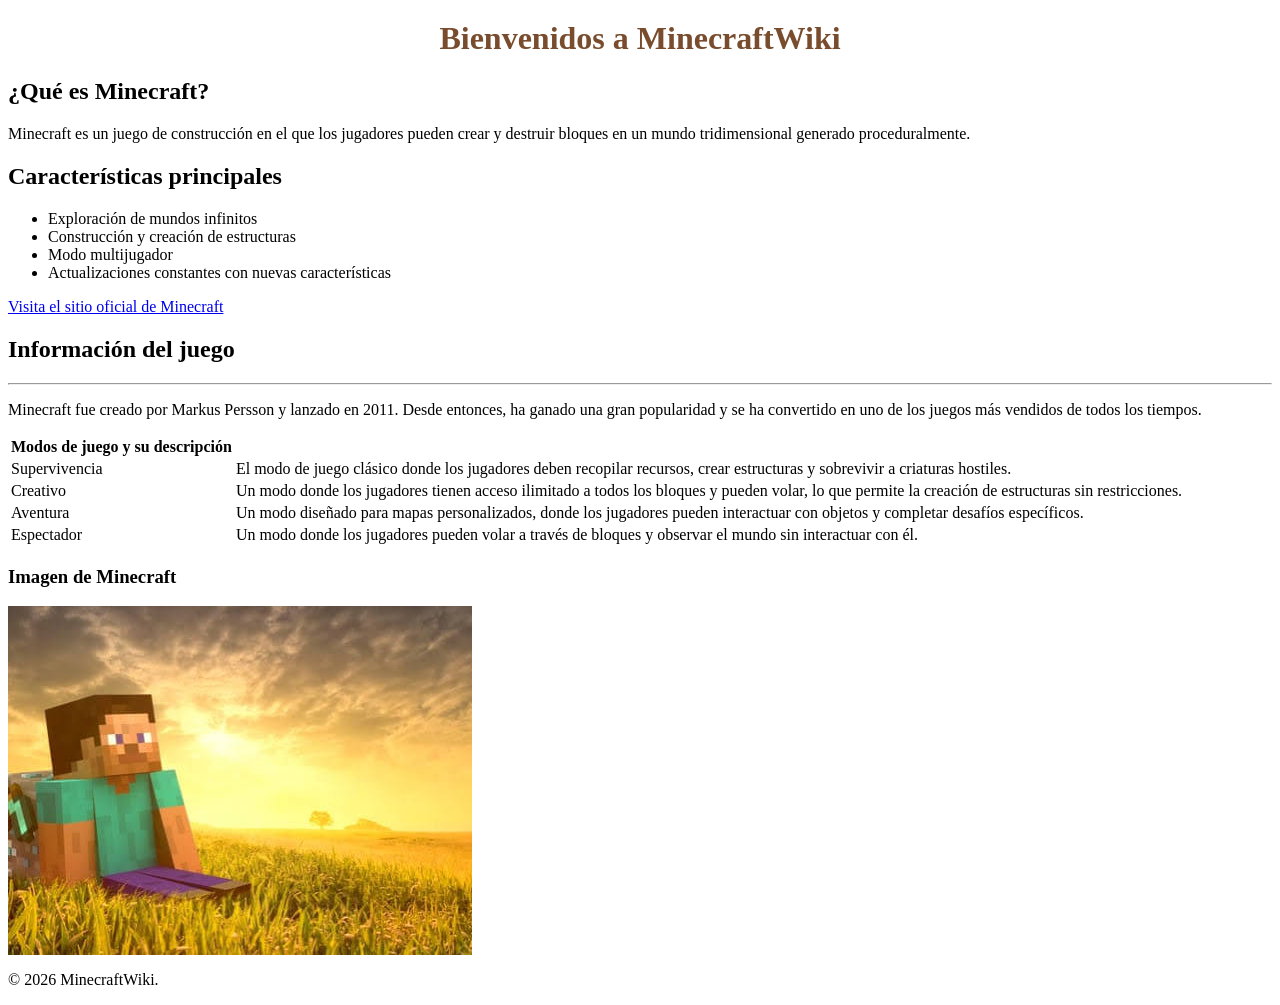
<file: index.html>
<html>
  <head>
    <title>MinecraftWiki</title>
    <link rel="stylesheet" href="practica.css" />
  </head>
  <body>
    <header>
      <h1 class="title">Bienvenidos a MinecraftWiki</h1>
    </header>
    <main>
      <h2>¿Qué es Minecraft?</h2>

      <p>
        Minecraft es un juego de construcción en el que los jugadores pueden
        crear y destruir bloques en un mundo tridimensional generado
        proceduralmente.
      </p>

      <h2>Características principales</h2>
      <ul>
        <li>Exploración de mundos infinitos</li>
        <li>Construcción y creación de estructuras</li>
        <li>Modo multijugador</li>
        <li>Actualizaciones constantes con nuevas características</li>
      </ul>

      <a href="https://www.minecraft.net/" target="_blank"
        >Visita el sitio oficial de Minecraft</a
      >

      <h2>Información del juego</h2>

      <hr />
      <p>
        Minecraft fue creado por Markus Persson y lanzado en 2011. Desde
        entonces, ha ganado una gran popularidad y se ha convertido en uno de
        los juegos más vendidos de todos los tiempos.
      </p>
      <table>
        <tr>
          <th>Modos de juego y su descripción</th>
        </tr>
        <tr>
          <td>Supervivencia</td>
          <td>
            El modo de juego clásico donde los jugadores deben recopilar
            recursos, crear estructuras y sobrevivir a criaturas hostiles.
          </td>
        </tr>
        <tr>
          <td>Creativo</td>
          <td>
            Un modo donde los jugadores tienen acceso ilimitado a todos los
            bloques y pueden volar, lo que permite la creación de estructuras
            sin restricciones.
          </td>
        </tr>
        <tr>
          <td>Aventura</td>
          <td>
            Un modo diseñado para mapas personalizados, donde los jugadores
            pueden interactuar con objetos y completar desafíos específicos.
          </td>
        </tr>
        <tr>
          <td>Espectador</td>
          <td>
            Un modo donde los jugadores pueden volar a través de bloques y
            observar el mundo sin interactuar con él.
          </td>
        </tr>
      </table>
      <h3>Imagen de Minecraft</h3>
      <img src="img/minecraft.jpeg" alt="Minecraft" />
    </main>
    <footer></footer>
    <p>&copy; 2026 MinecraftWiki.</p>
  </body>
</html>
</file>
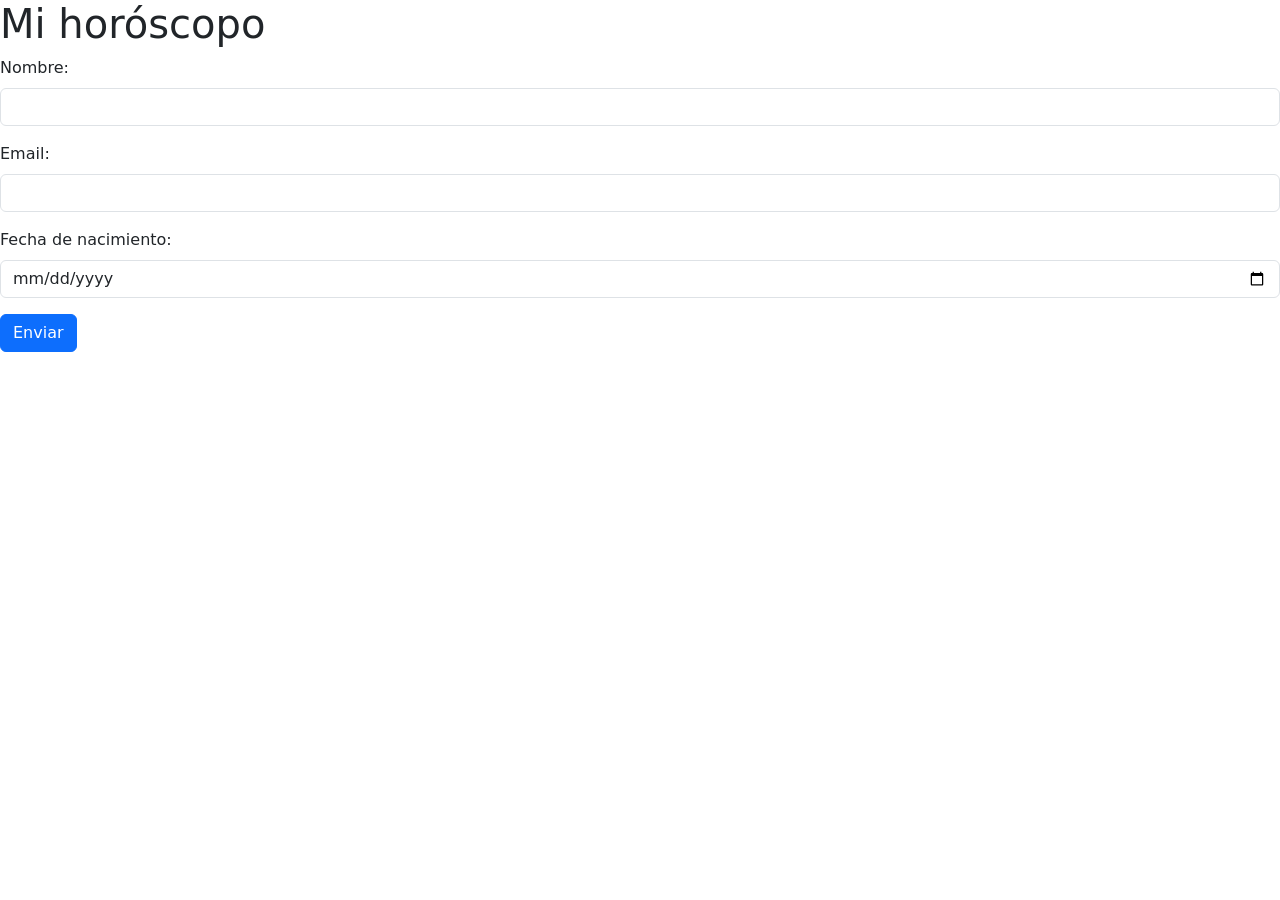
<file: formulario.html>
<!DOCTYPE html>
<html lang="es">
  <head>
    <meta charset="UTF-8" />
    <meta name="viewport" content="width=device-width, initial-scale=1.0" />
    <title>Horóscopo</title>
    <link
      href="https://cdn.jsdelivr.net/npm/bootstrap@5.3.8/dist/css/bootstrap.min.css"
      rel="stylesheet"
      integrity="sha384-sRIl4kxILFvY47J16cr9ZwB07vP4J8+LH7qKQnuqkuIAvNWLzeN8tE5YBujZqJLB"
      crossorigin="anonymous"
    />
  </head>
  <body>
    <h1>Mi horóscopo</h1>
    <form action="recibir.php" method="post">
      <div class="mb-3">
        <label for="nombre" class="form-label">Nombre:</label>
        <input
          type="text"
          id="nombre"
          name="nombre"
          class="form-control"
          required
        />
      </div>

      <div class="mb-3">
        <label for="email" class="form-label">Email:</label>
        <input
          type="email"
          id="email"
          name="email"
          class="form-control"
          required
        />
      </div>

      <div class="mb-3">
        <label for="fecha_nacimiento" class="form-label"
          >Fecha de nacimiento:</label
        >
        <input
          type="date"
          id="fecha_nacimiento"
          name="fecha_nacimiento"
          class="form-control"
          required
        />
      </div>

      <button type="submit" class="btn btn-primary">Enviar</button>
    </form>

    <script
      src="https://cdn.jsdelivr.net/npm/bootstrap@5.3.8/dist/js/bootstrap.bundle.min.js"
      integrity="sha384-FKyoEForCGlyvwx9Hj09JcYn3nv7wiPVlz7YYwJrWVcXK/BmnVDxM+D2scQbITxI"
      crossorigin="anonymous"
    ></script>
  </body>
</html>
</file>
<file: practica.css>
.title 
{
    font-size: 2em;
    font-weight: bold;
    color: #784c2c;
    text-align: center;
    margin-top: 20px;
}
.parrafo 
{
    font-size: 1.2em;
    color: #333;
    line-height: 1.5;
    margin: 20px;
}
</file>
